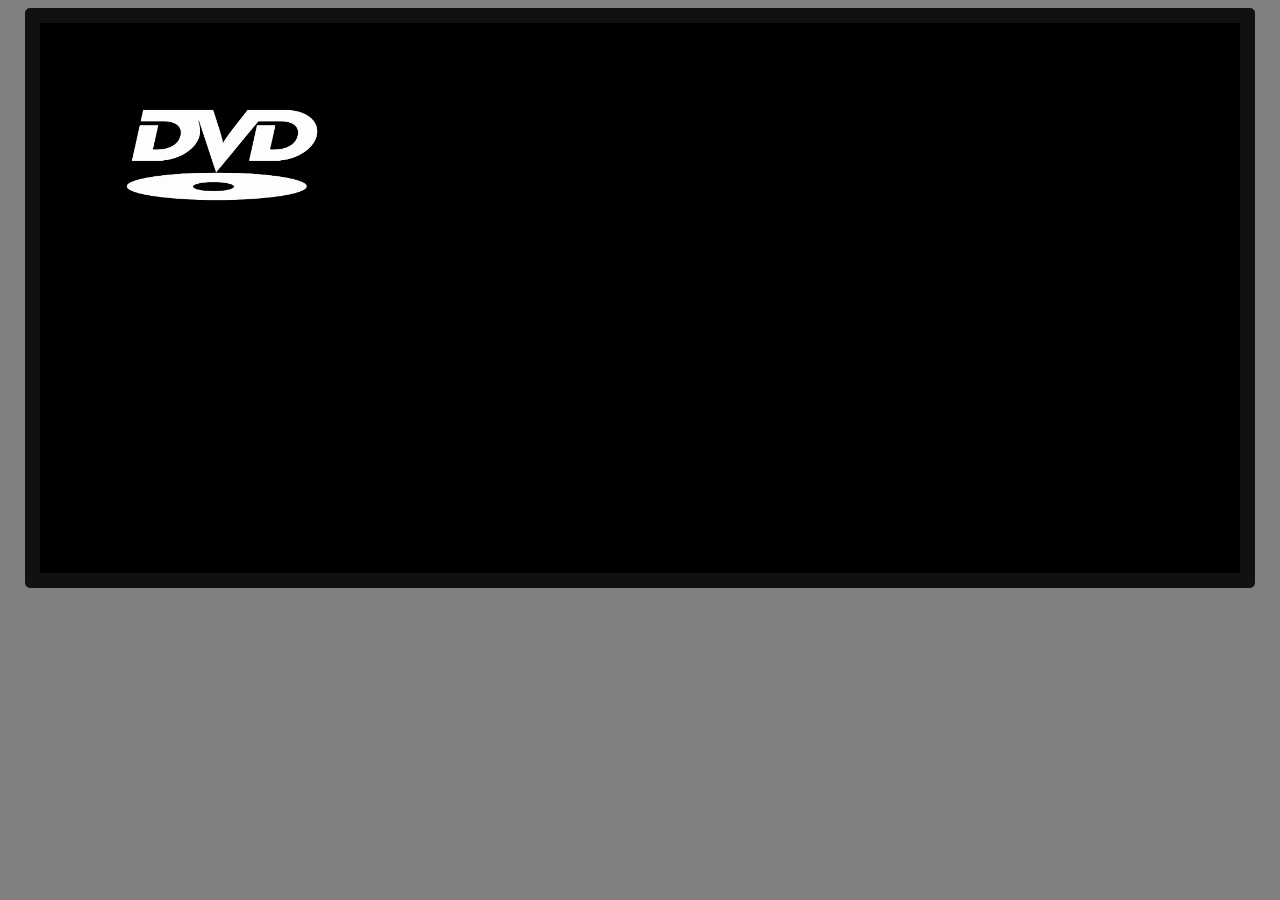
<file: index.html>
<!DOCTYPE html>
<html lang="en">
<head>
    <meta charset="UTF-8">
    <meta name="viewport" content="width=device-width, initial-scale=1.0">
    <meta http-equiv="X-UA-Compatible" content="ie=edge">
    <link rel="stylesheet" href="style.css">
    <title>Document</title>
</head>
<body>
    <main id="background">
        <img id="logo" src="dvd.png"></img>
    </main>
    <script src="main.js"></script>
</body>
</html>
</file>
<file: style.css>
body {
    background: gray;
}

#background {
    background-color: black;
    margin: auto;
    border: 15px solid #111111;
    border-radius: 5px;
}

#logo {
    position: relative;
}
</file>
